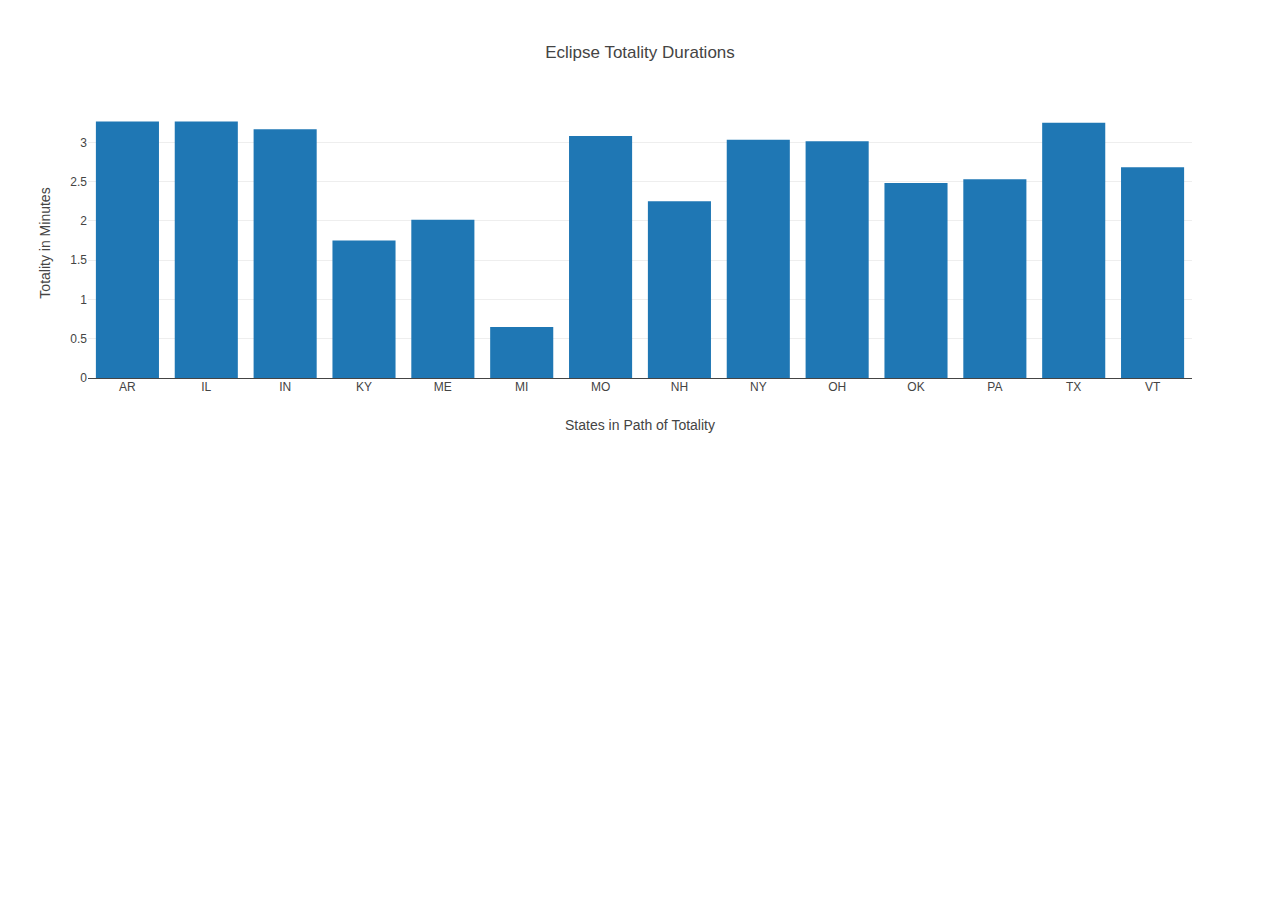
<file: working_files/durationIndex.html>
<!DOCTYPE html>
<html lang="en">
<head>
    <meta charset="UTF-8">
    <meta name="viewport" content="width=device-width, initial-scale=1.0">
    <meta http-equiv="X-UA-Compatible" content="ie=edge">
    <title>Basic Charts</title>
    <script src="https://cdn.plot.ly/plotly-latest.min.js"></script>
</head>
<body>
    <div id="plot"></div>
    <script src="DurationPlots.js"></script>
</body>
</html>
</file>
